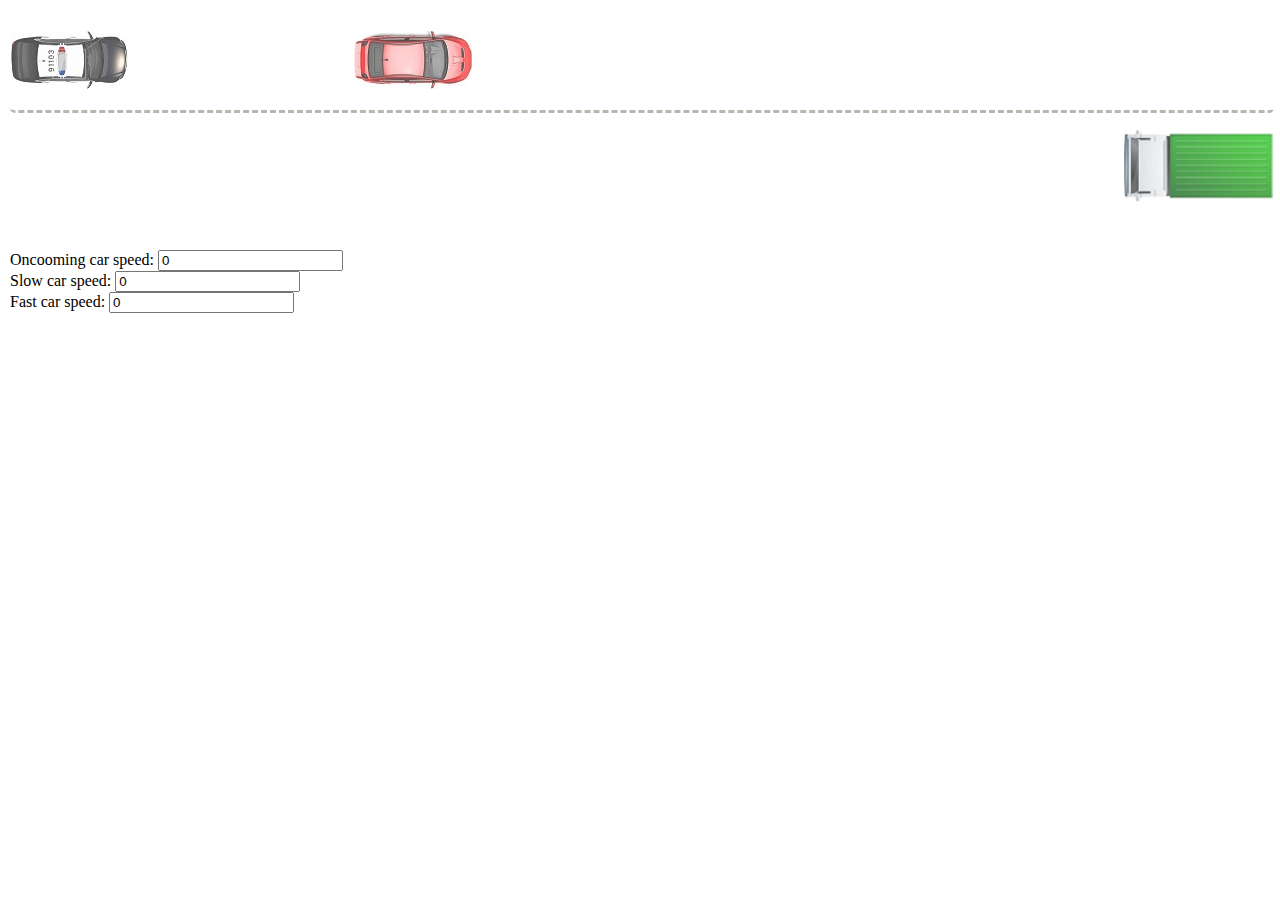
<file: index.html>
<!DOCTYPE html>
<html>
<head>
    <meta charset="utf-8" />
    <meta http-equiv="X-UA-Compatible" content="IE=edge">
    <title>Page Title</title>
    <meta name="viewport" content="width=device-width, initial-scale=1">
    <link rel="stylesheet" type="text/css" media="screen" href="main.css" />
    <link rel="stylesheet" type="text/css" media="screen" href="sonar.css" />
    <script src="jquery.js"></script>
    <script src="main.js"></script>
</head>
<body>
    <div id="container">
    <div class="slowcars" id='lane1'>
        <input type="range" name='slowcars' min="1" max="100000" value="30000" class="sliders " id="slowcars">
    </div>
    
    <div class="fastcar" id='overtakelane'>
        <input type="range" name='fastcar' min="1" max="100000" value="0" class="sliderf" id="fastcar">
        </div>
    
    <div class="oncommingcar" id='lane2'>
        <input type="range" name='' min="1" max="100000" value="100000" class="slidero" id="oncommingcar">
    </div>
</div >
<div id='speeddetails'>
Oncooming car speed: <input type="number" id='ospeed' value="0"></input>
<br>Slow car speed: <input type="number" id='sspeed' value="0"></input>
<br>Fast car speed: <input type="number" id='fspeed' value="0"></input>
</div>
<svg id='s'>
  <circle></circle>
  <circle></circle>
  
</svg>
<svg id='f'>
        <circle></circle>
        <circle></circle>
       
      </svg>
      <svg id='o'>
            <circle></circle>
            <circle></circle>
           
          </svg>

</body>
</html>
</file>
<file: main.css>
#container {
    width: 100%;
    height: 100%;
    position: relative;
  }
.slowcars {
    width: 100%;
    position: relative;
}

.sliders {
    -webkit-appearance: none;
    width: 100%;
    height: 100px;
    border-radius: 5px;
    border-bottom-style: dashed;
    background: transparent;
    outline: none;
    opacity: 0.7;
    -webkit-transition: .2s;
    transition: opacity .2s;
    

}

.sliders:hover {
    opacity: 1;
}

.sliders::-webkit-slider-thumb {
    -webkit-appearance: none;
    appearance: none;
    width: 118px;
    height: 58.5px;
    border: 0;
    background: url('images/slowcar.jpg');
    cursor: pointer;
}

.sliders::-moz-range-thumb {
    width: 118px;
    height: 58.5px;
    border: 0;
    background: url('images/slowcar.jpg');
    cursor: pointer;
}
.fastcar {
    width: 100%;
    position: absolute;
    
}

.sliderf {
    -webkit-appearance: none;
    width: 100%;
    height: 100px;
    border-radius: 5px;
    background: transparent;
    outline: none;
    opacity: 0.7;
    -webkit-transition: .2s;
    transition: opacity .2s;
   
}

.sliderf:hover {
    opacity: 1;
}

.sliderf::-webkit-slider-thumb {
    -webkit-appearance: none;
    appearance: none;
    width: 118px;
    height: 58.5px;
    border: 0;
    background: url('images/fastcar.jpg');
    cursor: pointer;
}

.sliderf::-moz-range-thumb {
    width: 118px;
    height: 58.5px;
    border: 0;
    background: url('images/fastcar.jpg');
    cursor: pointer;
}
.oncommingcar {
    width: 100%;
    position:absolute;
}

.slidero {
    -webkit-appearance: none;
    width: 100%;
    height: 100px;
    border-radius: 5px;
    background: transparent;
    outline: none;
    opacity: 0.7;
    -webkit-transition: .2s;
    transition: opacity .2s;
}

.slidero:hover {
    opacity: 1;
}

.slidero::-webkit-slider-thumb {
    -webkit-appearance: none;
    appearance: none;
    width: 150px;
    height: 72px;
    border: 0;
    background: url('images/oncommincar.png');
    cursor: pointer;
}

.slidero::-moz-range-thumb {
    width: 150px;
    height: 72px;
    border: 0;
    background: url('images/oncommincar.png');
    cursor: pointer;
}
#speeddetails {
    position: absolute;
    left: 10px;
    top: 250px;
}
.card {
    /* Add shadows to create the "card" effect */
    box-shadow: 0 4px 8px 0 rgba(0,0,0,0.2);
    transition: 0.3s;
}

/* On mouse-over, add a deeper shadow */
.card:hover {
    box-shadow: 0 8px 16px 0 rgba(0,0,0,0.2);
}

/* Add some padding inside the card container */
.container {
    padding: 2px 16px;
}

.sonar-emitter {
    position: relative;
    margin: 32px auto;
    width: 1px;
    height: 1px;
    border-radius: 50%;
    background-color: red;
    z-index: 0;
  }
  
  /* pseudo element - same shape and size as its parent */
  .sonar-emitter::after {
    position: absolute;
    top: 0;
    left: 0;
    width: 100px;
    height: 100px;
    border-radius: 50%;
    content: '';
    background-color: red;
    z-index: -1;
    pointer-events: none;
    opacity: 0;
  }
  
  /*
    Animate the pseudo element.
    NOTE: add browser prefixes where needed.
  */
  .sonar-emitter::after {
    animation: sonarWave 2s linear infinite;
  }
  
  @keyframes sonarWave {
    from {
      opacity: 0.5;
    }
    to {
      transform: scale(2.5);
      opacity: 0;
    }
  }
</file>
<file: sonar.css>
#o{
    left:20%;
    top:9.6%;
}
#s{
    top:-6.6%;
    left:20%;
}
#f{
    top:-6.6%;
    left:20%;
}

svg {
    height: 200px;
    width: 500px;
    position: fixed;
  }
  
  circle {
    fill: transparent;
    stroke: black;
    stroke-width: 1px;
    cx: 50%;
    cy: 50%;
    r: 0;
    animation: sonar 10s ease-out infinite;
  }
  circle:nth-child(2) {
    animation-delay: 0.5s;
  }
  circle:nth-child(3) {
    animation-delay: 1s;
  }
  
  
  @keyframes sonar {
    0% {
      r: 0;
      opacity: 1;
    }
    100% {
      r: calc(50% - 1px);
      opacity: 0;
    }
  }
</file>
